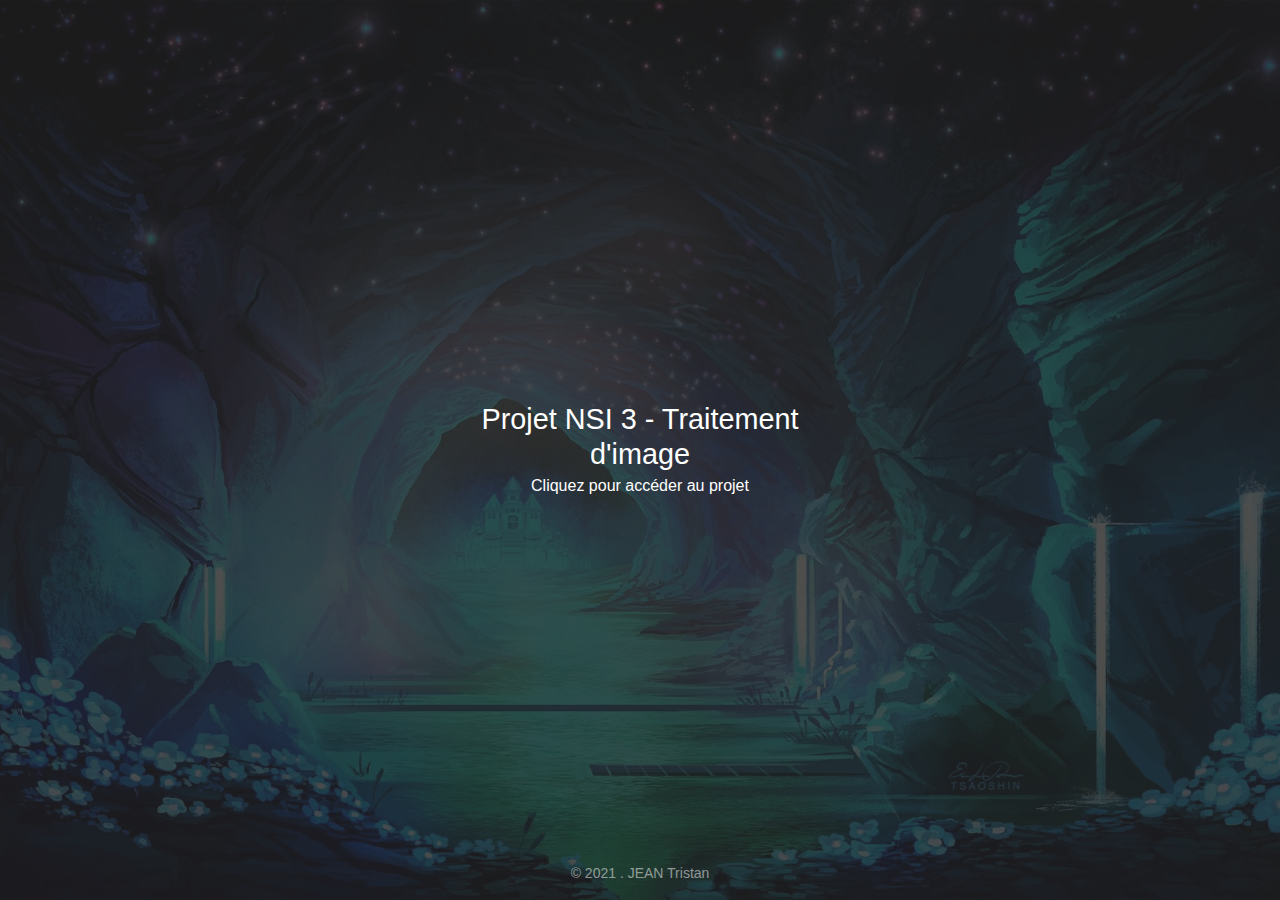
<file: index.html>
<!DOCTYPE html>
<html lang="en">
	<head>
		<meta charset="utf-8">
		<meta name="viewport" content="width=device-width, initial-scale=1">
		<title>Projet NSI 3</title>
		<link rel="stylesheet" type="text/css" href="uikit.min.css">
		<link rel="stylesheet" type="text/css" href="style.css">
	</head>
	<body class="login uk-cover-container uk-background-secondary uk-flex uk-flex-center uk-flex-middle uk-height-viewport uk-overflow-hidden uk-light" data-uk-height-viewport>
		<div class="uk-position-cover uk-overlay-primary"></div>
		<div class="uk-position-bottom-center uk-position-small uk-visible@m uk-position-z-index">
			<span class="uk-text-small uk-text-muted">&copy; 2021 . JEAN Tristan</span>
		</div>
		<div class="uk-width-large uk-padding-small uk-text-center uk-position-z-index" uk-scrollspy="cls: uk-animation-fade">



      <h1 style="font-size: 1.8em; margin-bottom: 3px">Projet NSI 3 - Traitement d'image</h1>  
      <a href = "index2.html">Cliquez pour accéder au projet</a>
			

		</div>
	</body>
</html>
</file>
<file: style.css>
body.login {
  background-image: url('fond.jpg');
  background-position: center center;
  background-size: cover;
}
</file>
